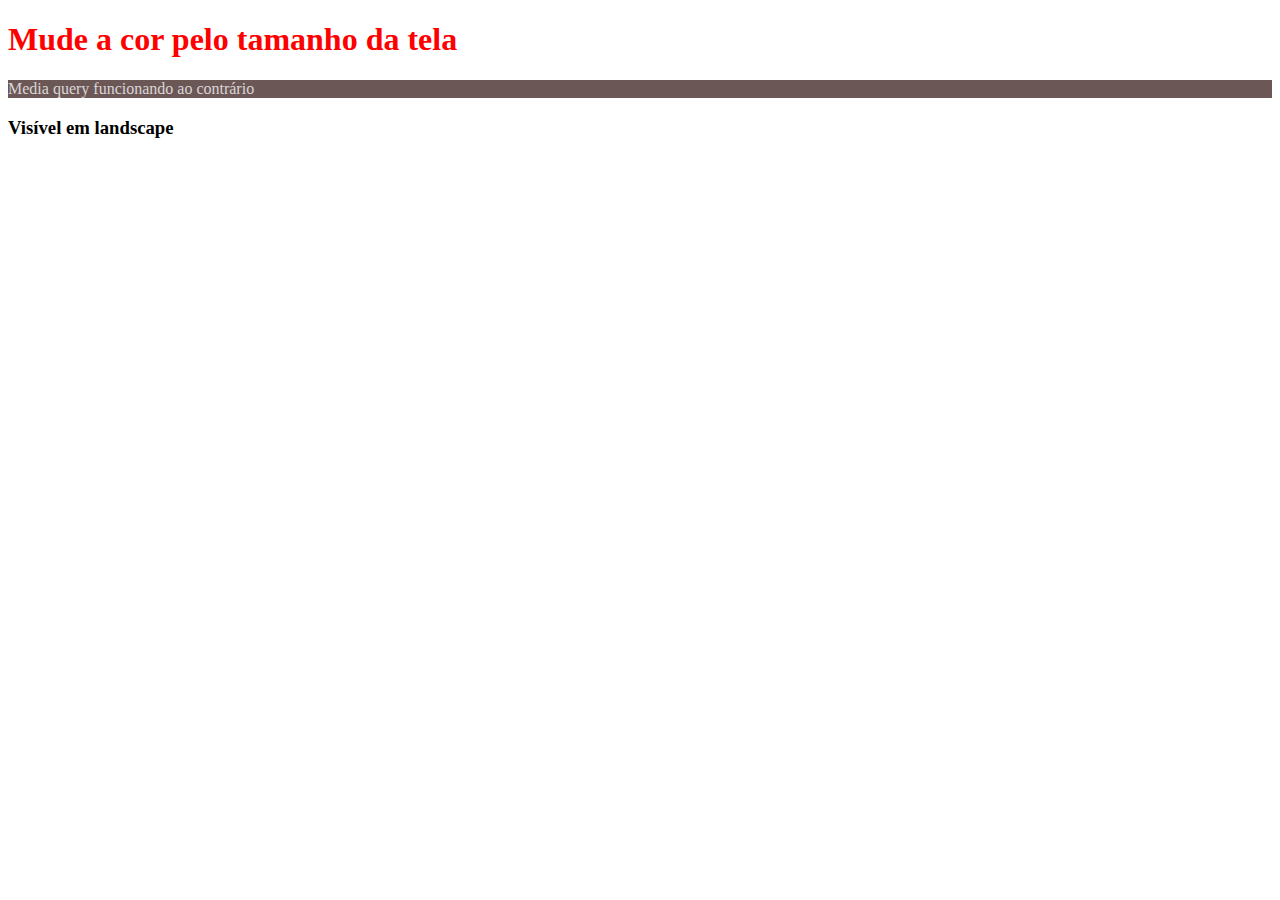
<file: 8 - Responsividade/index.html>
<!DOCTYPE html>
<html lang="pt-br">
<head>
    <meta charset="UTF-8">
    <meta name="viewport" content="width=device-width, initial-scale=1.0">
    <title>Responsividade</title>
    <link rel="stylesheet" href="style.css">
</head>
<body>
    <!-- Media Query -->
    <h1>Mude a cor pelo tamanho da tela</h1>

    <!-- 3 Min width-->
    <p>Media query funcionando ao contrário</p>

    <!--  breakpoints utilizados
    600px e abaixo: celular;
    468px até 600px: tablets
    992px até 768px: mini laptops
    992px e acima: laptops e desktop

    landscape quando o celular vira de lado 
    -->

    <!-- 4 landscap -->
    <h3>Visível em landscape</h3>
</body>
</html>
</file>
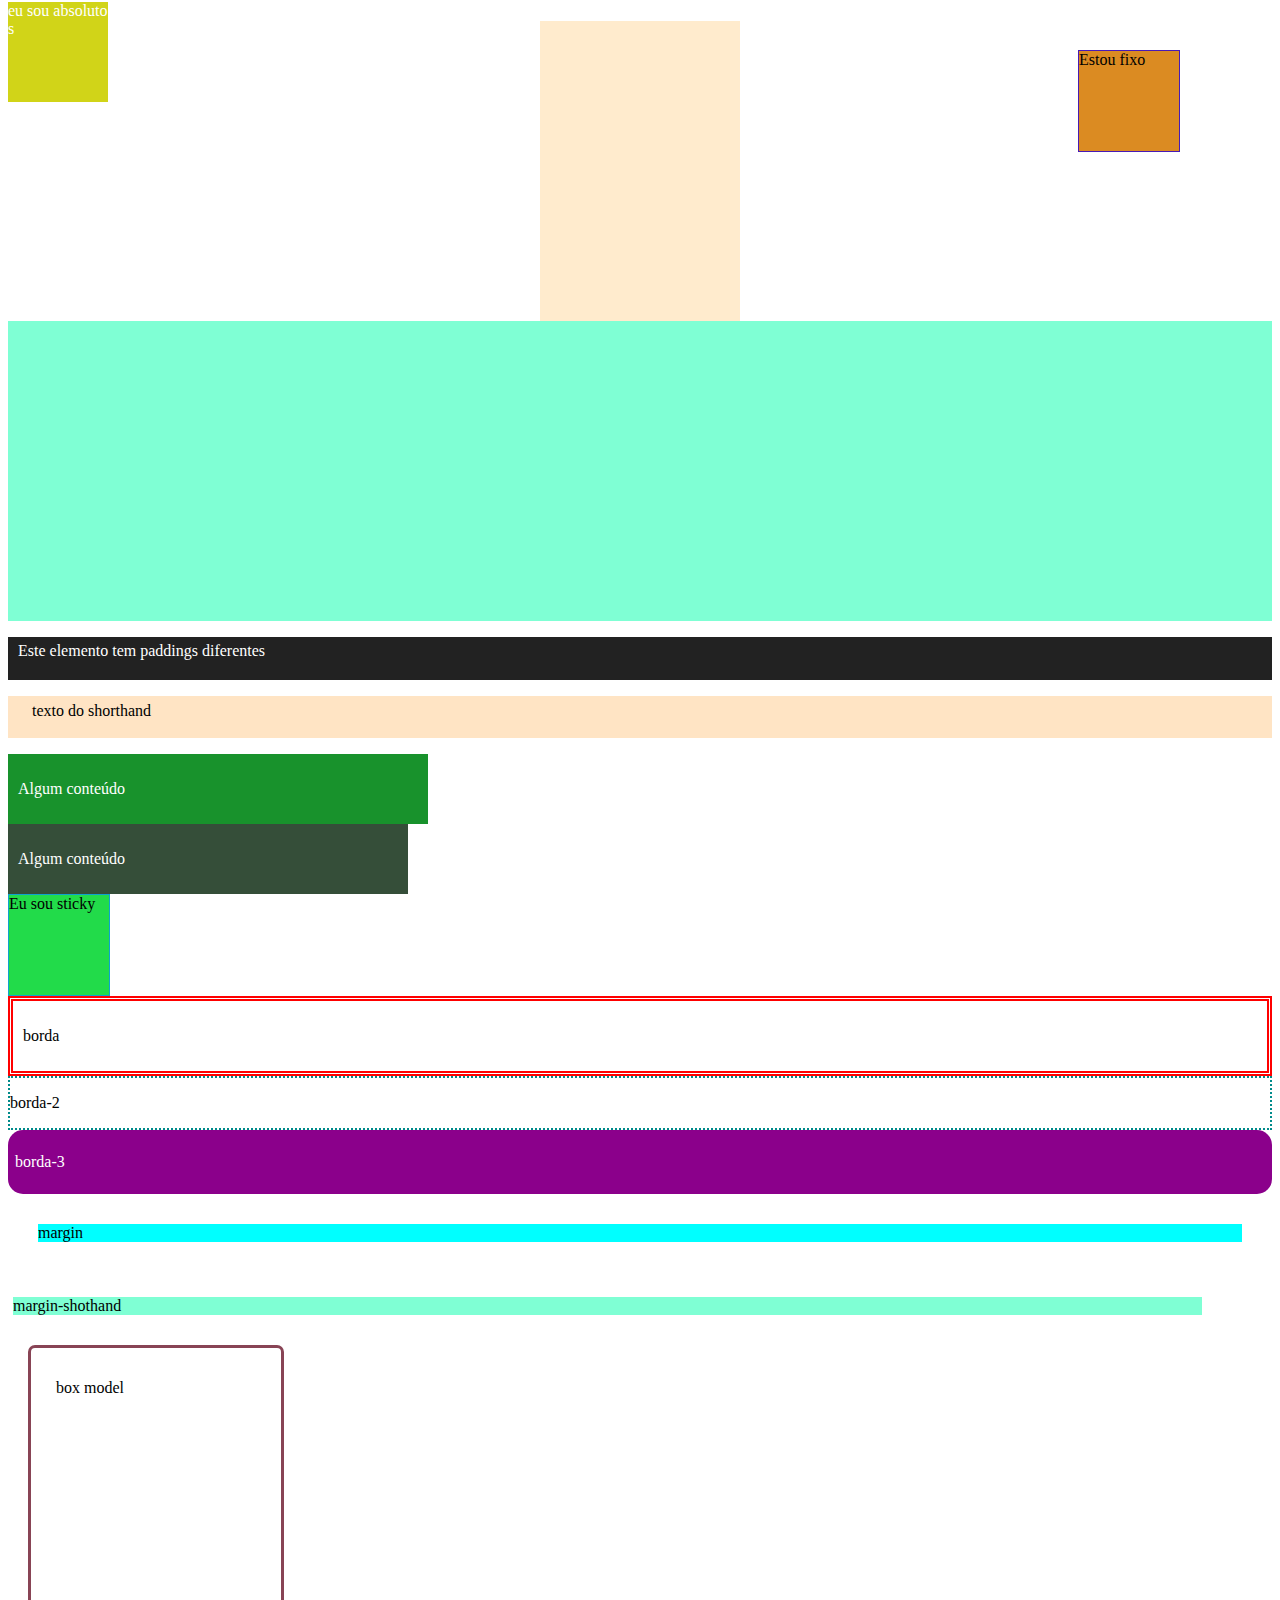
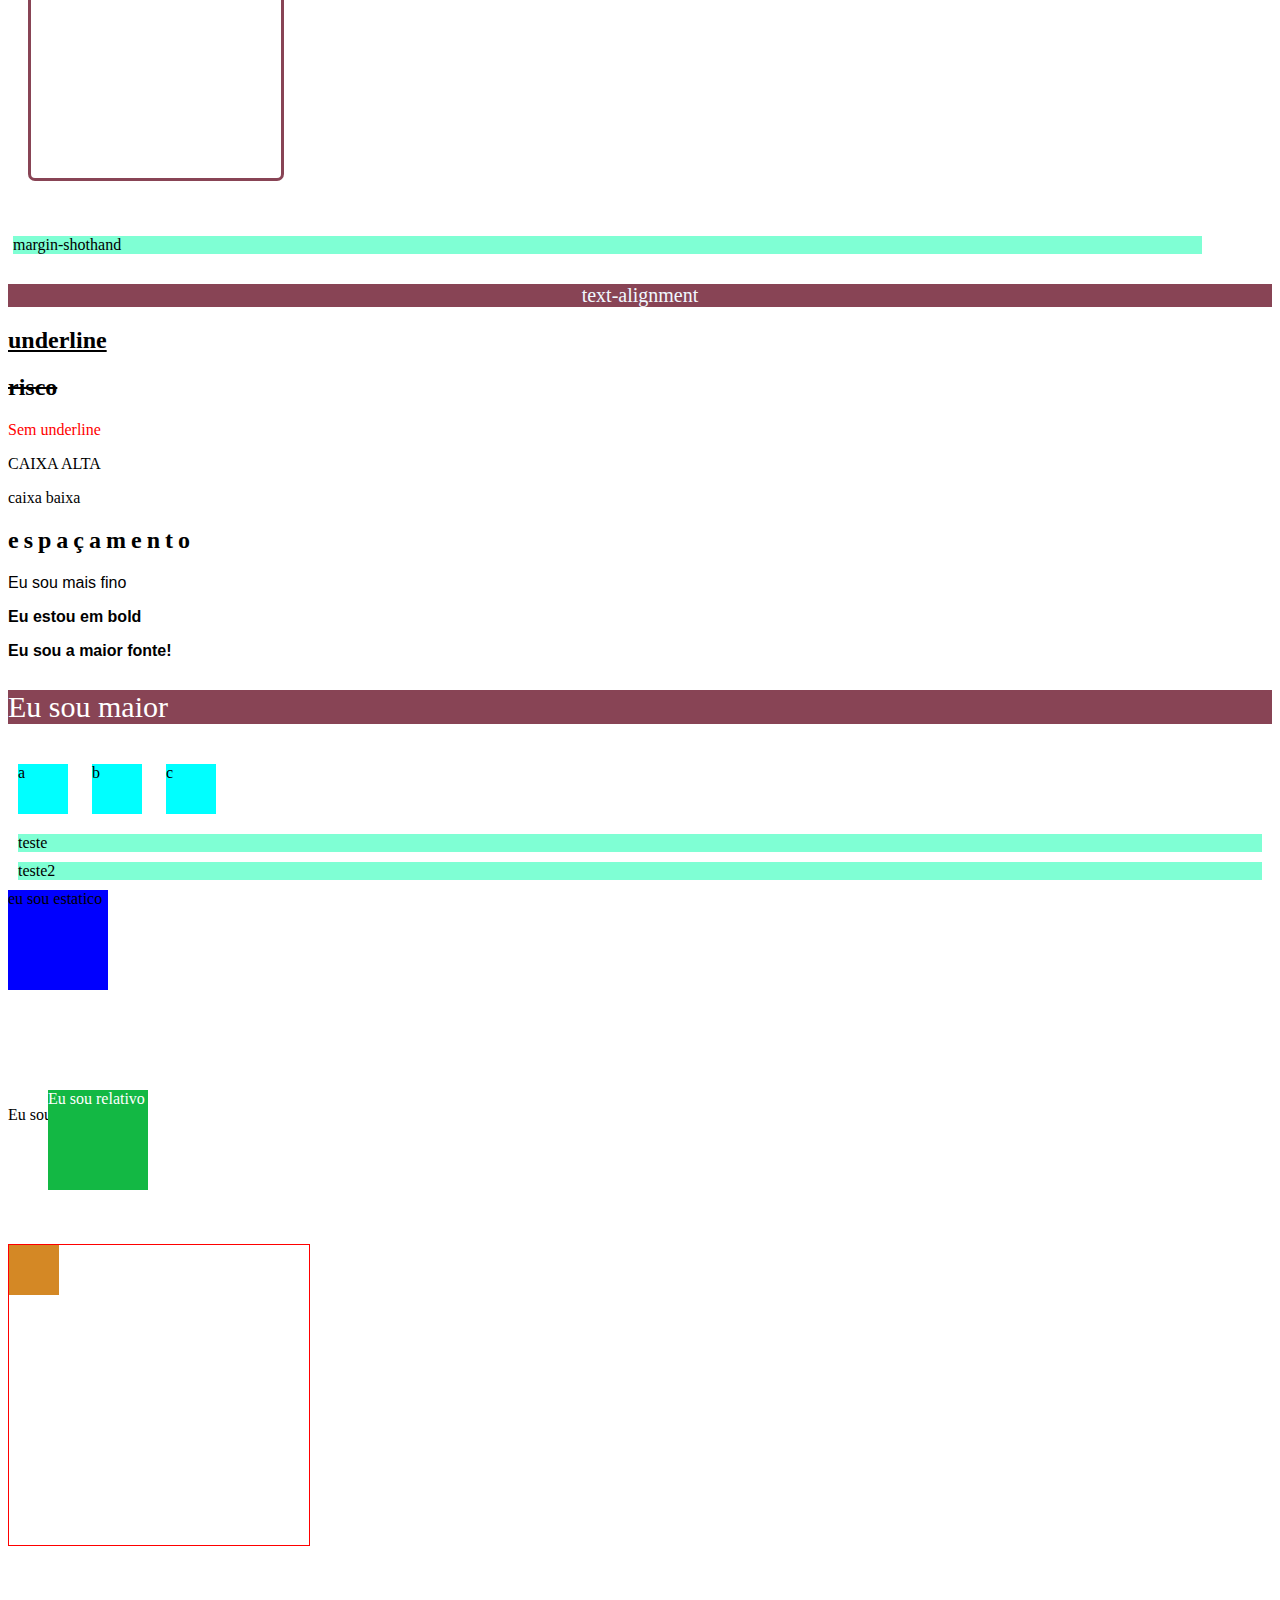
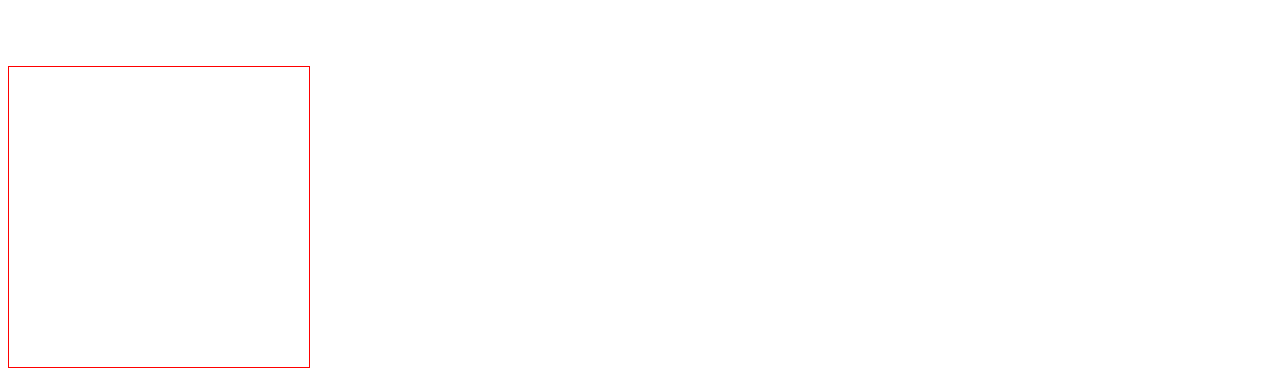
<file: CSS/index.html>
<!DOCTYPE html>
<html lang="en">
<head>
    <meta charset="UTF-8">
    <meta name="viewport" content="width=device-width, initial-scale=1.0">
    <title>Document</title>
    <link rel="stylesheet" href="style.css">
</head>
<body>
    <header>

    </header>
    <main>
        <h1></h1>
    </main>
    <div class="height-width"></div>
    <div class="height-width-2"></div>

    <!-- 24 - paddinh individual-->
    <p class="padding-individual">Este elemento tem paddings diferentes</p>

    <!-- 25 - shorthand-->
    <p class="shorthand">texto do shorthand</p>

    <!-- 26 - padding com width-->
    <div class="without-border-box">
        <p>Algum conteúdo</p>
    </div>
    <div class="border-box">
        <p>Algum conteúdo</p>
    </div>

    <!-- 48 - sticky -->
    <div class="sticky">
        <span>Eu sou sticky</span>
    </div>

     <!-- 26 - padding com width-->
    <div class="border">
        <p>borda</p>
    </div>
    <div class="border-2">
        <p>borda-2</p>
    </div>
    <div class="border-radius">
        <p>borda-3</p>
    </div>

     <!-- 30 - margin e margin-shorthand-->
    <div class="margin">
        <p>margin</p>
    </div>
    <div class="margin-shorthand">
        <p>margin-shothand</p>
    </div>

<!-- 31 - margin e margin-shorthand-->
    <div class="box-model">
        <p>box model</p>
    </div>
    <div class="margin-shorthand">
        <p>margin-shothand</p>
    </div>

    <!-- 31 - text alignment -->
    <div class="text-alignment">
        <p>text-alignment</p>
    </div>

    <!-- 32 text decoration -->
    <div class="underline">
        <h2>underline</h2>
    </div>
    <div class="line-trough">
        <h2>risco</h2>
    </div>
    <a href="#" class="remove-underline">Sem underline</a>

    <!--Texxt transform-->
    <p class="upper">caixa alta</p>
    <p class="lower">caixa baixa</p>

    <!--36 letter spacing-->
    <h2 class="spacing">espaçamento</h2>

    <!--39 font weight-->
    <p class="thin">Eu sou mais fino</p>
    <p class="bold">Eu estou em bold</p>
    <p class="bolder">Eu sou a maior fonte!</p>

    <!--Font Size-->
    <p class="tamanho-fonte">Eu sou maior</p>

    <!-- 41 display -->
    <div class="inline-box">a</div>
    <div class="inline-box">b</div>
    <div class="inline-box">c</div>
    <span class="block">teste</span>
    <span class="block">teste2</span>

    <!-- 42 display-none escondendo elemento-->
    <p class="invisible">Me encontre</p>

    <!-- 43 Position static -->
    <div class="static">
        <span>eu sou estatico</span>
    </div>

    <!-- 44 Position relative -->
    <div class="relative">
        <span>
            Eu sou relativo
        </span>
    </div>

     <!-- 45 Position absolute -->
     <div class="absolute">
        <span>
            eu sou absoluto
        </span>s
     </div>
     <p>Eu sou um paragrafo</p>

     <!-- 46 Relative com absolute -->
     <div class="relative-container">
        <div class="absolute1"></div>
        <div class="absolute2"></div>
     </div>

     <!-- 47  position fixed  barra navegação fixa -->

     <div class="fixed">
        <span>Estou fixo</span>
     </div>

     <!-- 48 z-index -->

     <div class="relative-container">
        <div class="absolute-3"></div>
        <div class="absolute-4"></div>
        <div class="absolute-5"></div>
     </div>
     

</body>
</html>
</file>
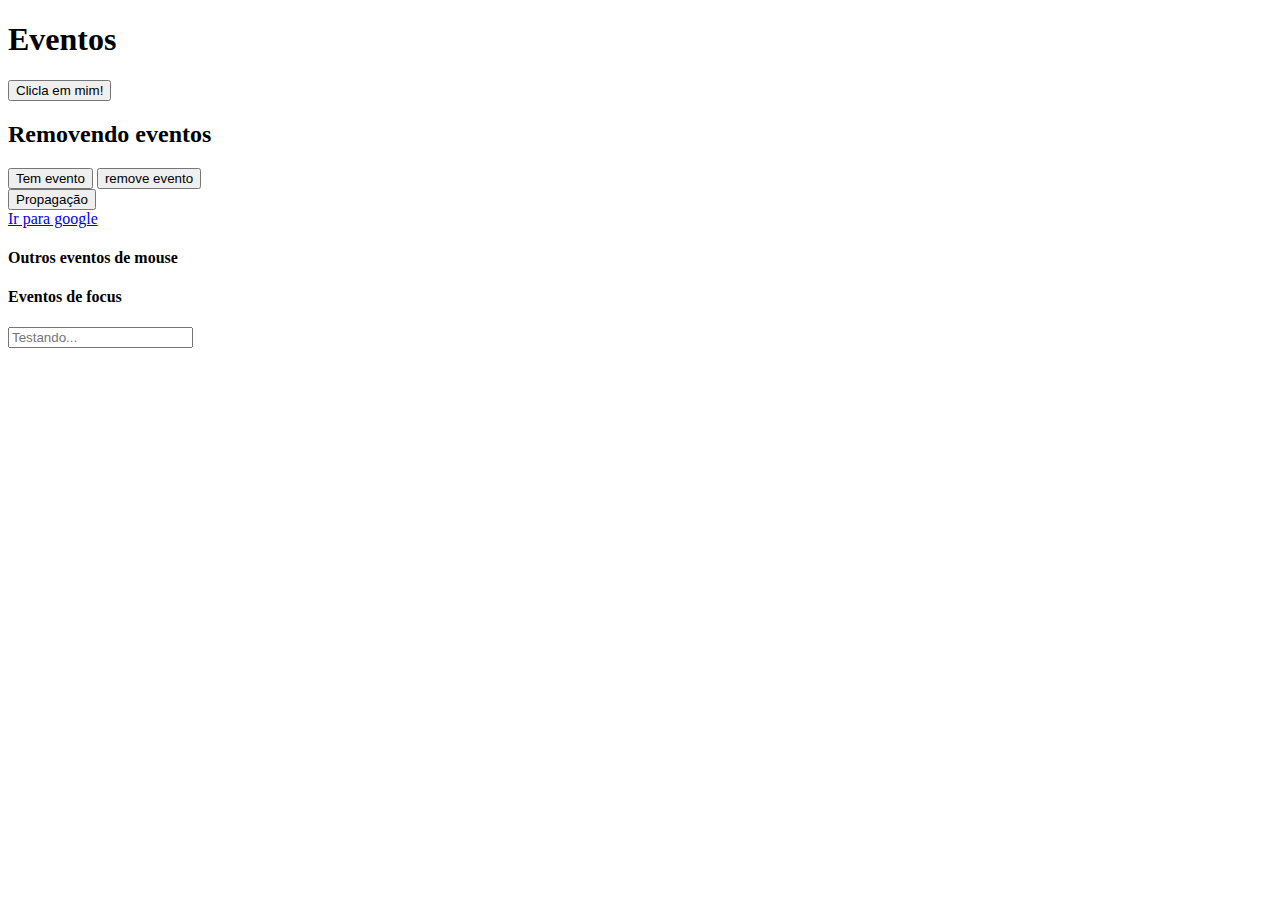
<file: 14 - JavaScript/10_Eventos/index.html>
<!DOCTYPE html>
<html lang="en">
<head>
    <meta charset="UTF-8">
    <meta name="viewport" content="width=device-width, initial-scale=1.0">
    <title>Eventos</title>
    <link rel="stylesheet" href="style.css">
    <script src="js.js" defer></script>
</head>
<body>
    <h1 id="myTitle">Eventos</h1>
    <button id="my-button">Clicla em mim!</button>
    <!-- 2 removendo eventos -->
    <h2>Removendo eventos</h2>
    <button id="btn">Tem evento</button>
    <button id="other-btn">remove evento</button>

    <div id="btn-container">
        <button id="div-btn">Propagação</button>
    </div>

    <a href="https://www.google.com">Ir para google</a>

    <h4 id="mouse">Outros eventos de mouse</h4>

    <h4>Eventos de focus</h4>
    <input type="text" id="my-input" placeholder="Testando...">
</body>
</html>
</file>
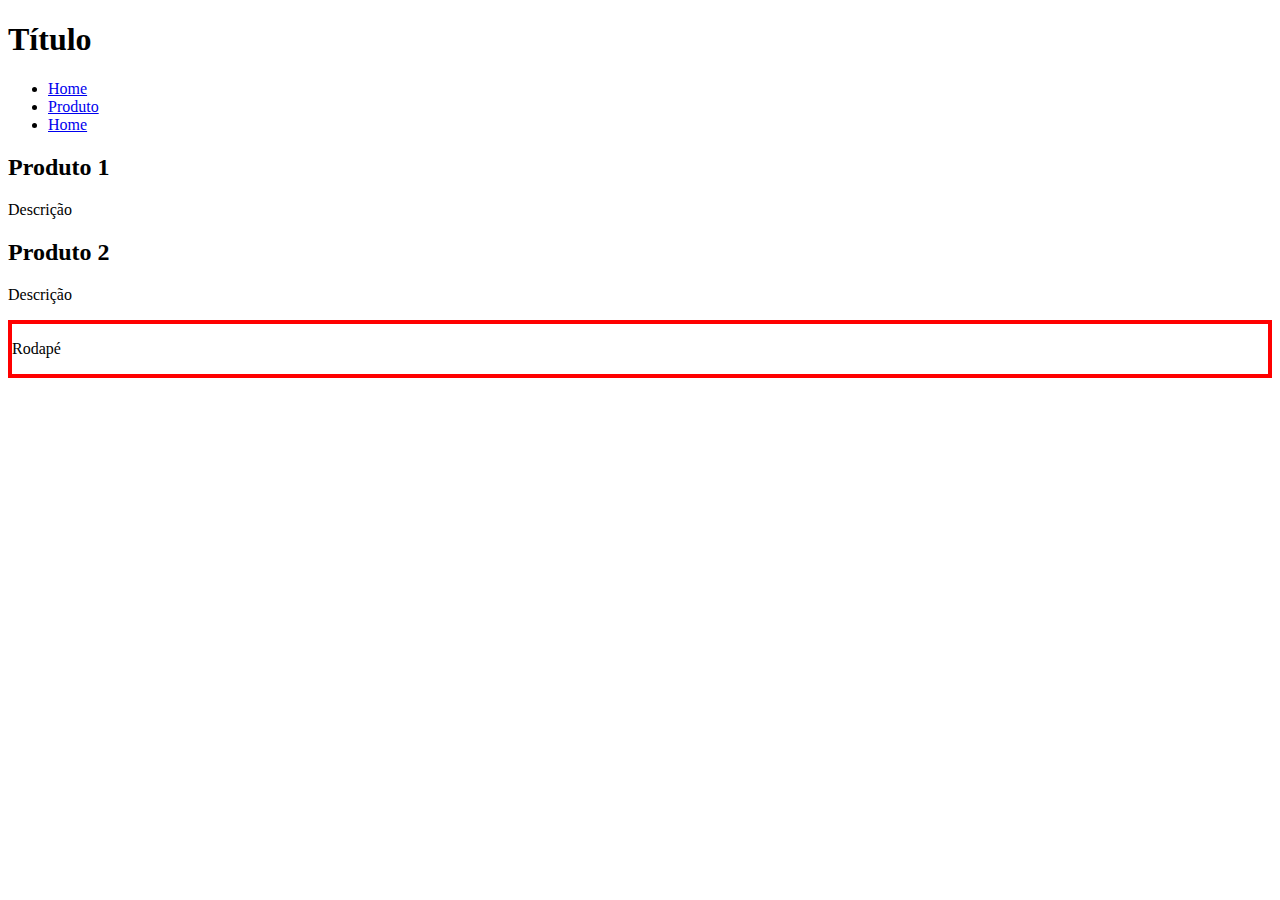
<file: 14 - JavaScript/9_DOM/index.html>
<!DOCTYPE html>
<html lang="en">
<head>
    <meta charset="UTF-8">
    <meta name="viewport" content="width=device-width, initial-scale=1.0">
    <title>DOM</title>
    <link rel="stylesheet" href="style.css">
    <script src="js.js" defer></script>
</head>
<body>
    <header>
        <h1 id="title">Título</h1>
        <nav>
            <ul>
                <li><a href="#">Home</a></li>
                <li><a href="#">Produto</a></li>
                <li><a href="#">Home</a></li>
            </ul>
        </nav>
    </header>
    <main id="main-container">
        <div class="product">
            <h2>Produto 1</h2>
            <p>Descrição</p>
        </div>
        <div class="product">
            <h2>Produto 2</h2>
            <p>Descrição</p>
        </div>
    </main>
    <footer>
        <p>Rodapé</p>
    </footer>
</body>
</html>
</file>
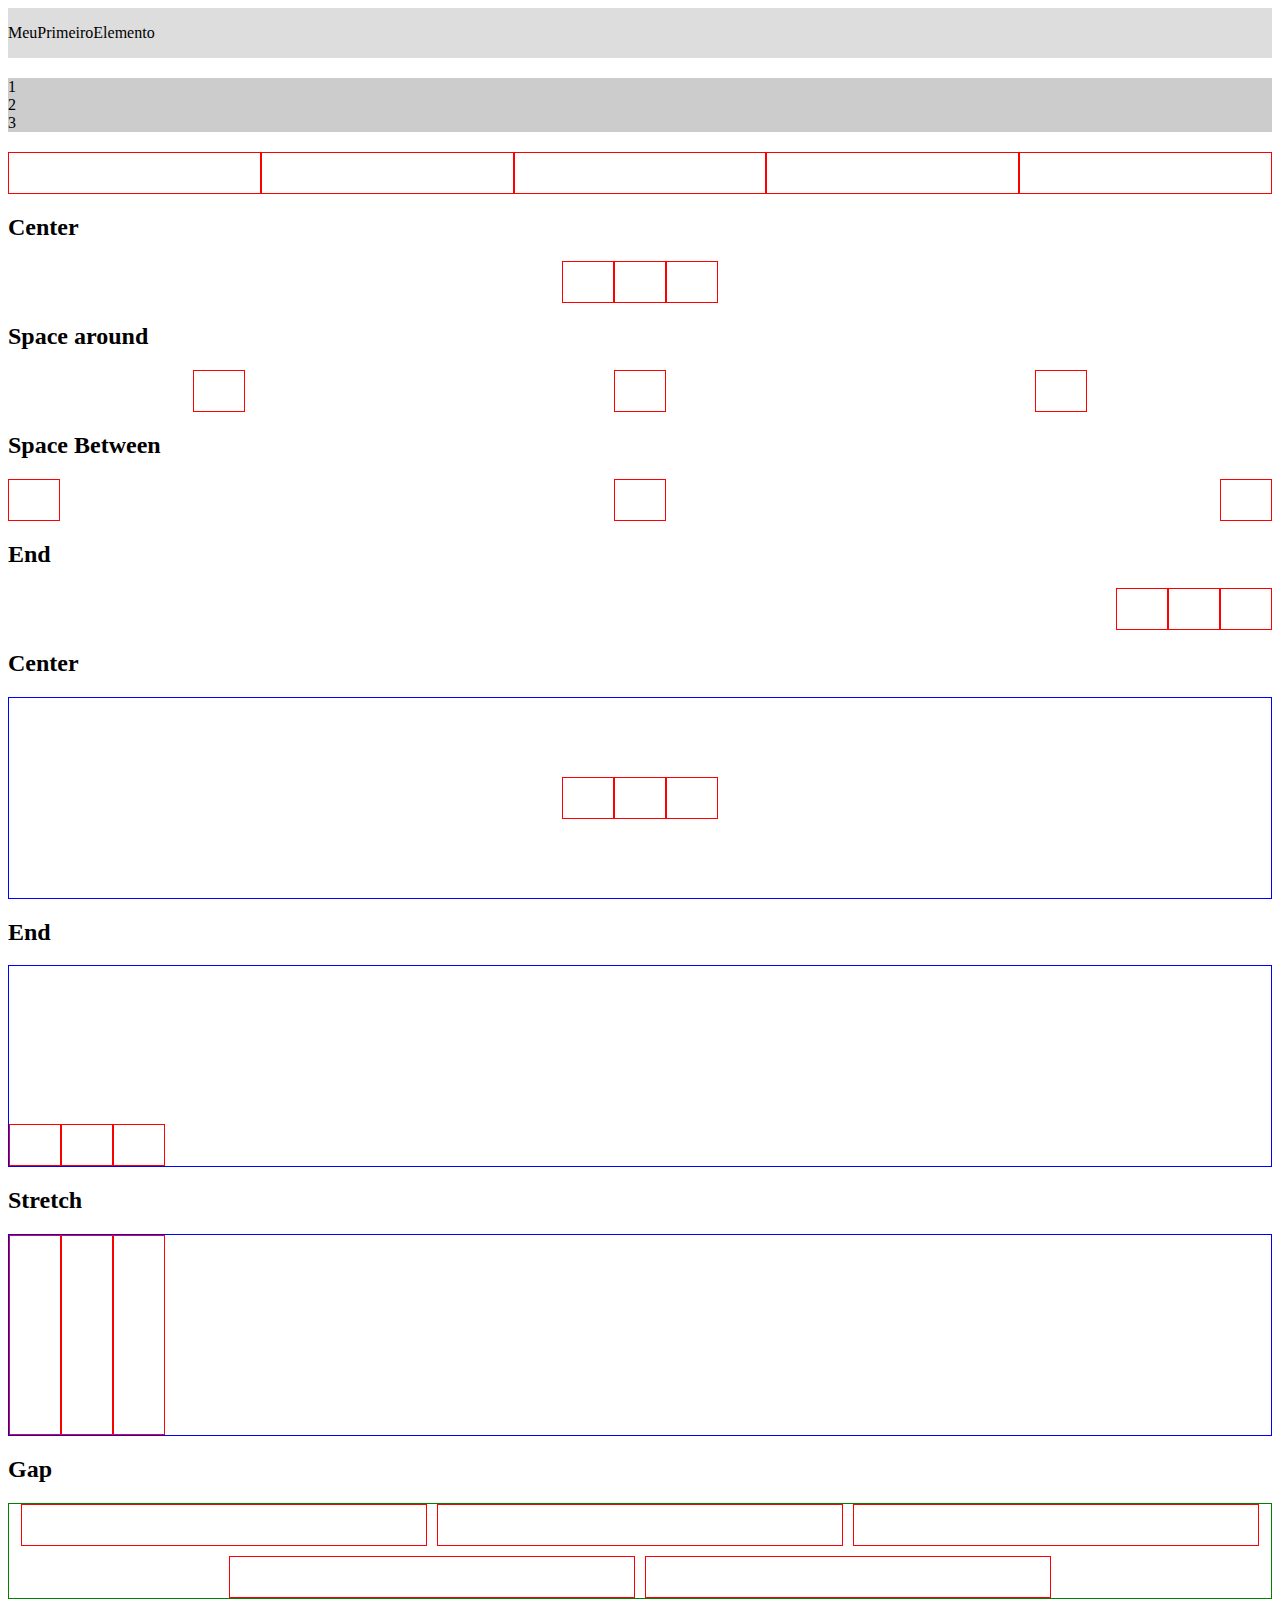
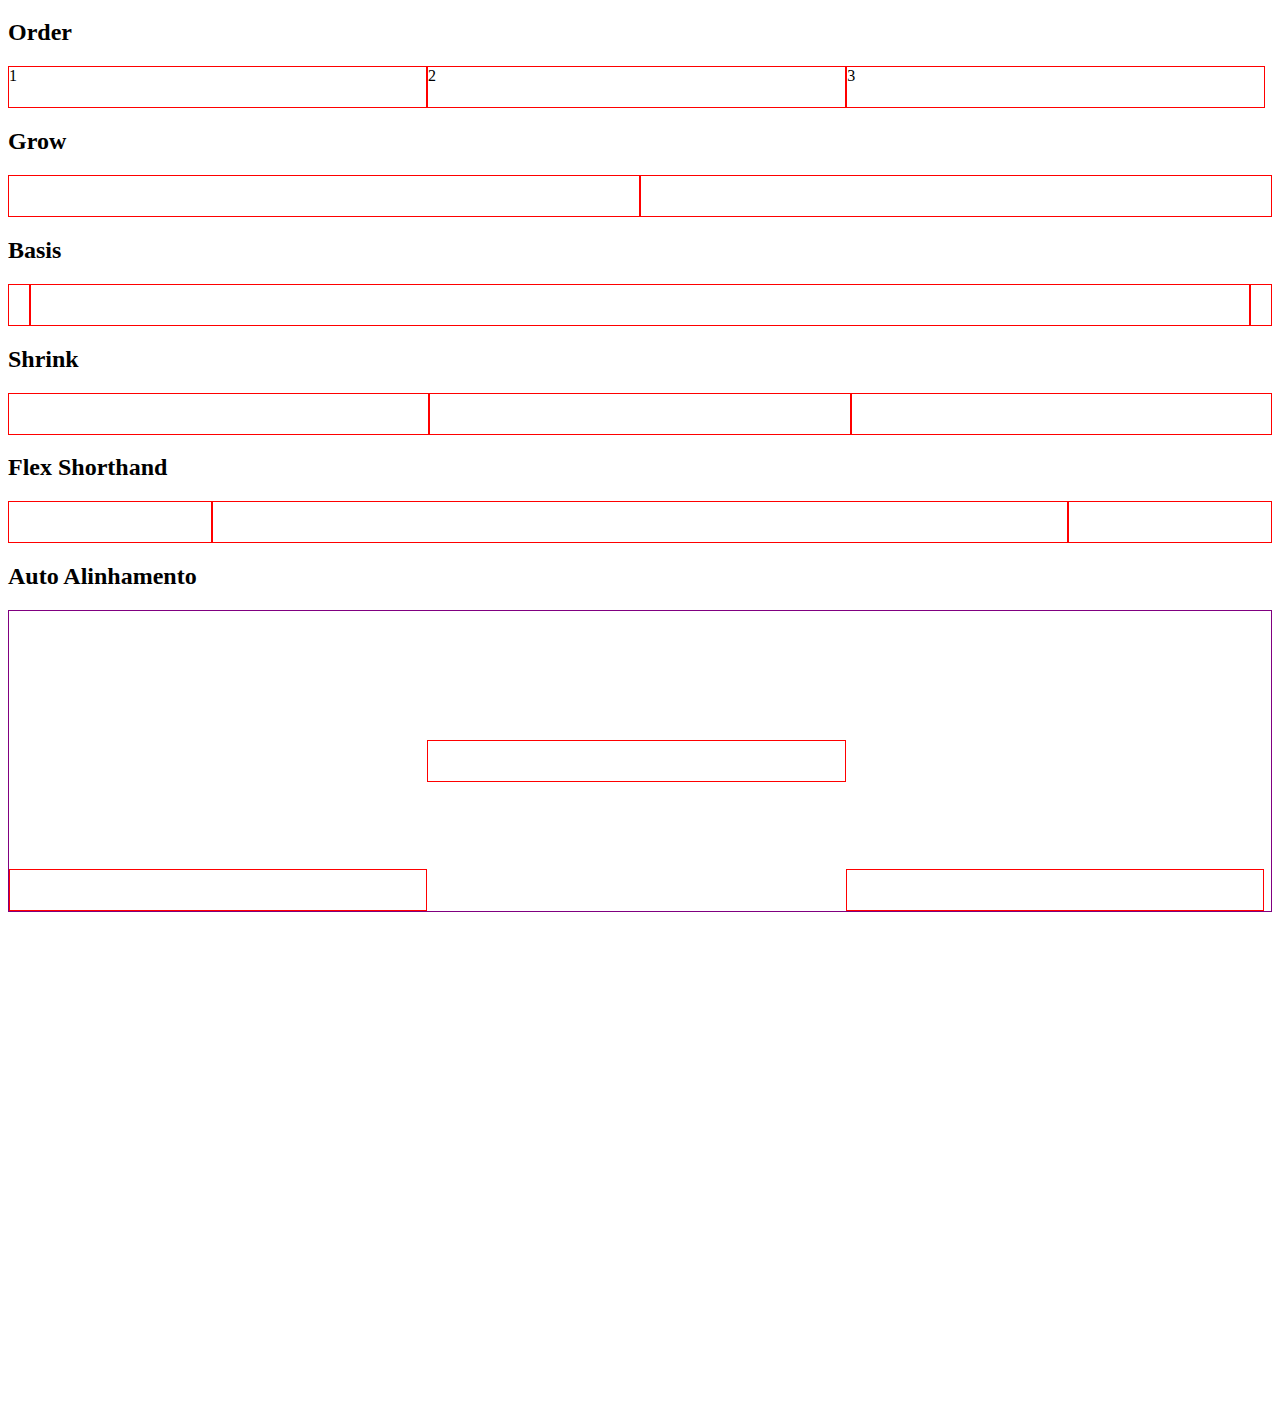
<file: 10 - Flexbox/inde.html>
<!DOCTYPE html>
<html lang="en">
<head>
    <meta charset="UTF-8">
    <meta name="viewport" content="width=device-width, initial-scale=1.0">
    <title>Flexbox</title>
    <link rel="stylesheet" href="style.css">
</head>
<body>
    <!-- flex-->
    <div class="flex">
        <p>Meu</p>
        <p>Primeiro</p>
        <p>Elemento</p>
    </div>
    <!-- Flex direction / column-->
    <div class="flex-column">
        <span>1</span>
        <span>2</span>
        <span>3</span>
    </div>
    <!--3 Wrap -->
    <div class="wrap">
        <div class="box"></div>
        <div class="box"></div>
        <div class="box"></div>
        <div class="box"></div>
        <div class="box"></div>
    </div>
    <!--4 justify content-->
    <h2>Center</h2>
    <div class="center">
        <div class="box"></div>
        <div class="box"></div>
        <div class="box"></div>
    </div>
    <h2>Space around</h2>
    <div class="space-around">
        <div class="box"></div>
        <div class="box"></div>
        <div class="box"></div>
    </div>
    <h2>Space Between</h2>
    <div class="space-between">
        <div class="box"></div>
        <div class="box"></div>
        <div class="box"></div>
    </div>
    <h2>End</h2>
    <div class="end">
        <div class="box"></div>
        <div class="box"></div>
        <div class="box"></div>
    </div>
    <!-- 5 align items -->
    <h2>Center</h2>
    <div class="align-center">
        <div class="box"></div>
        <div class="box"></div>
        <div class="box"></div>
    </div>
    <h2>End</h2>
    <div class="flex-end">
        <div class="box"></div>
        <div class="box"></div>
        <div class="box"></div>
    </div>
    <h2>Stretch</h2>
    <div class="stretch">
        <div class="box"></div>
        <div class="box"></div>
        <div class="box"></div>
    </div>
    <!--6 - Gap regra que serve para colocar espaço entre os elementos -->
    <h2>Gap</h2>
    <div class="gap">
        <div class="box"></div>
        <div class="box"></div>
        <div class="box"></div>
        <div class="box"></div>
        <div class="box"></div>
    </div>
    <!-- 7 Order -->
    <h2>Order</h2>
    <div class="order">
        <div class="box" id="three">3</div>
        <div class="box" id="one">1</div>
        <div class="box" id="two">2</div>
    </div>
    <!-- 8 Grow preenche toda largura-->
    <h2>Grow</h2>
    <div class="grow">
        <div class="box"></div>
        <div class="box-big"></div>
        <div class="box"></div>
    </div>
    <!-- 9 - Basis-->
    <h2>Basis</h2>
    <div class="basis">
        <div class="box"></div>
        <div class="box big"></div>
        <div class="box"></div>
    </div>
    <!-- 10 Shrink -->
    <h2>Shrink</h2>
    <div class="shrink">
        <div class="box"></div>
        <div class="box small"></div>
        <div class="box"></div>
    </div>
    <!-- 11 flex shorthand -->
    <h2>Flex Shorthand</h2>
    <div class="shorthand">
        <div class="box"></div>
        <div class="box different"></div>
        <div class="box"></div>
    </div>
    <!-- Auto Alinhamento - align-self  alinha um elemento diferente dos demais-->
    <h2>Auto Alinhamento</h2>
    <div class="auto-alignment">
        <div class="box"></div>
        <div class="box different"></div>
        <div class="box"></div>
    </div>

</body>
</html>
</file>
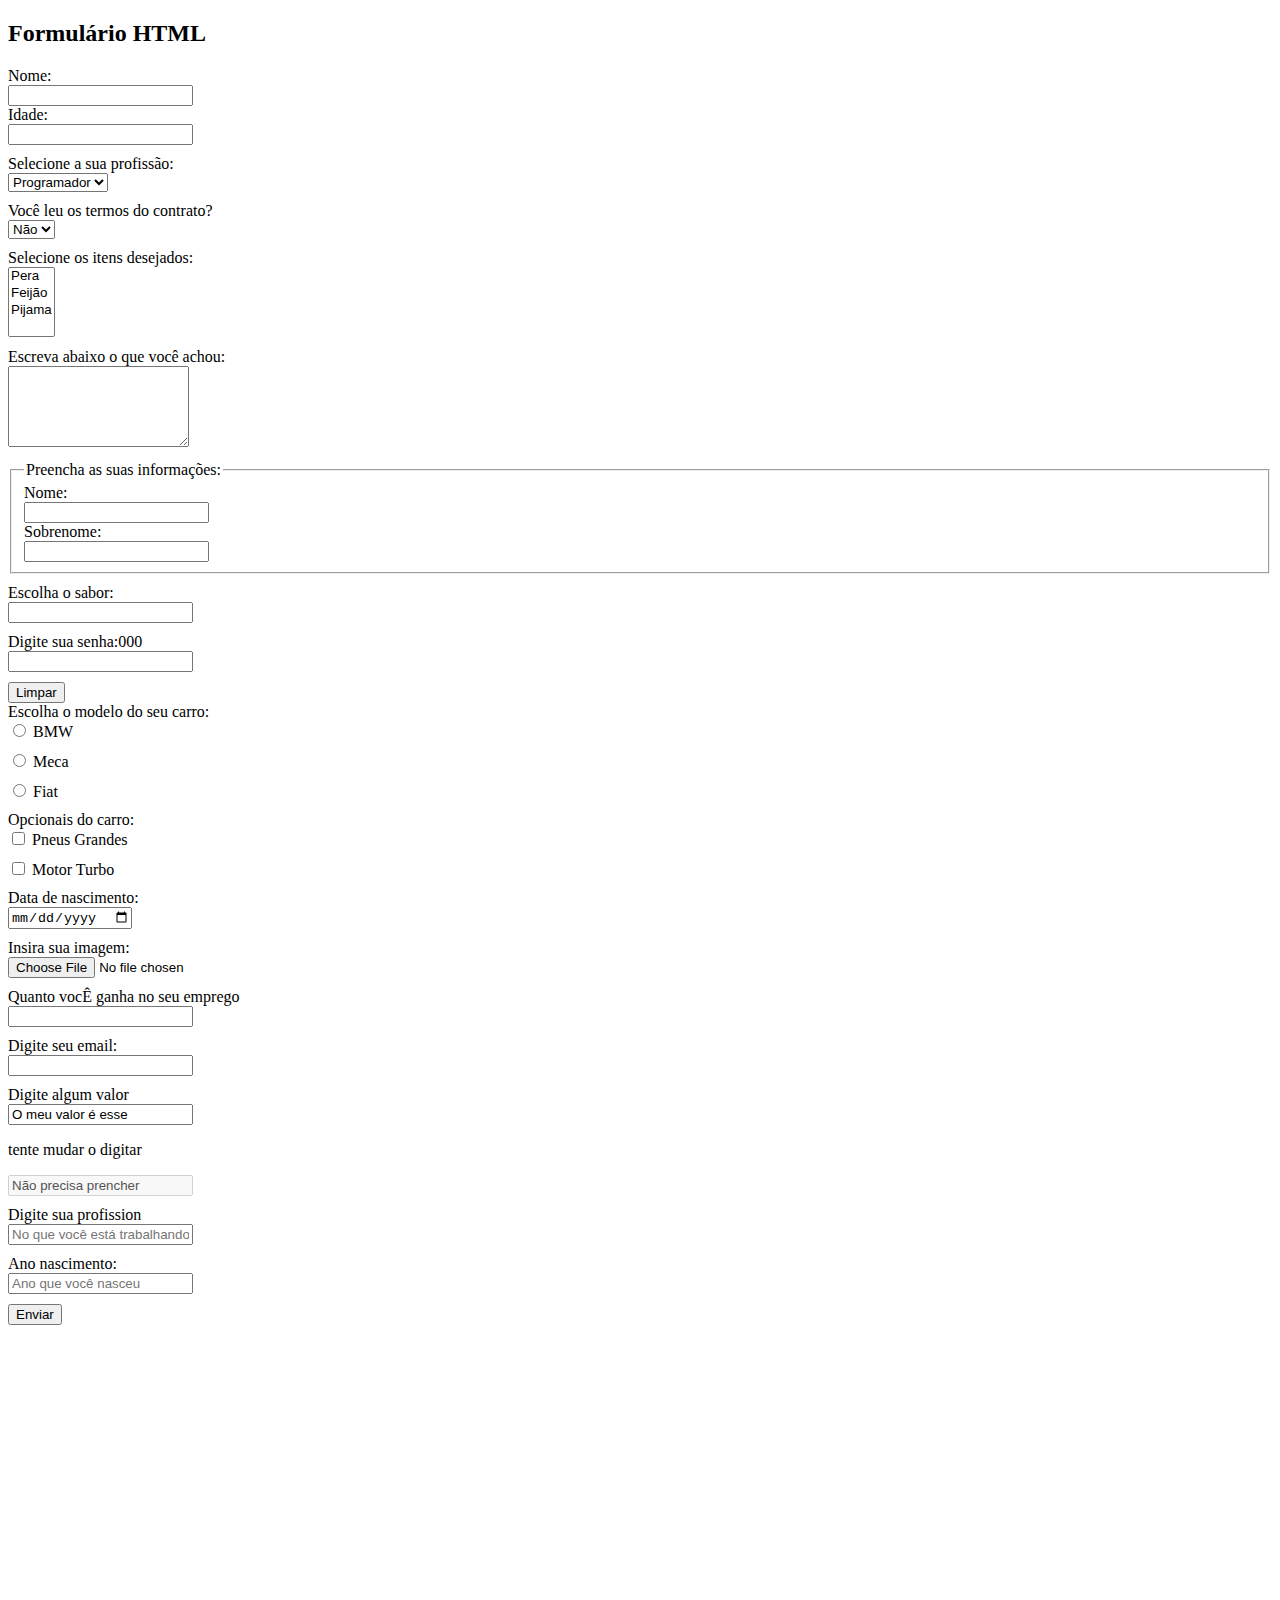
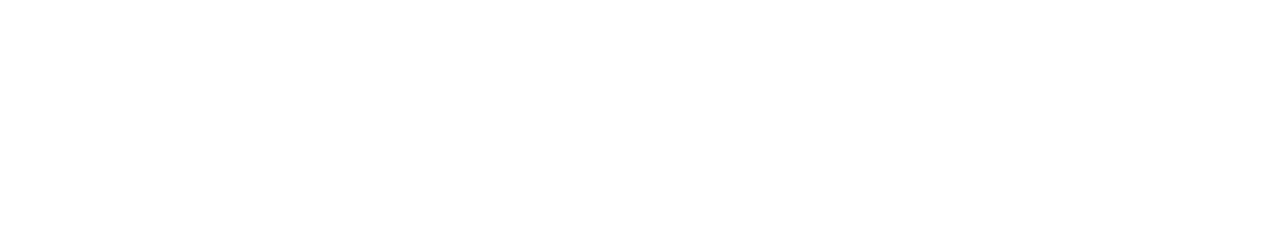
<file: HTML/Form.html>
<!DOCTYPE html>
<html lang="pt-br">
<head>
    <meta charset="UTF-8">
    <meta name="viewport" content="width=device-width, initial-scale=1.0">
    <title>Formulário</title>
    <link rel="stylesheet" href="style.css">
</head>
<body>
    <h2>Formulário HTML</h2>
    <!--Primeiro formulário-->
    <!--Atributos de formulário-->
    <form action="register.php" method="GET">
        <label>Nome:</label>
        <input type="text" />
        <!--Atributo name e FOR-->
        <div>
            <label for="">Idade:</label>
            <input type="text" name="age">
        </div>
        <!--Select-->
        <div>
            <label for="job">Selecione a sua profissão:</label>
            <select name="job">
                <option value="programador">
                    Programador
                </option>
                <option value="tester">
                    Teste/QA
                </option>
            </select>
        </div>
        <!--Selected deixar selecionado-->
        <div>
            <label for="contract">Você leu os termos do contrato?</label>
            <select name="contract">
                <option value="sim">Sim</option>
                <option value="nao" selected>Não</option>
            </select>
        </div>
        <!--Multiplas opções-->
        <div>
            <label for="items">Selecione os itens desejados:</label>
            <select name="items"  multiple>
                <option value="pera">Pera</option>
                <option value="feijao">Feijão</option>
                <option value="Pijama">Pijama</option>
            </select>
        </div>
        <!--textarea-->
        <div>
            <label for="comment">Escreva abaixo o que você achou:</label>
            <textarea name="comment" id="" cols="20" rows="5"></textarea>
        </div>

        <!-- 10 fieldset e legend (pai das labels)-->
        <div>
            <fieldset>
                <legend>Preencha as suas informações:</legend>
                <label for="firstname">Nome:</label>
                <input type="text" name="firstname">
                <label for="lastname">Sobrenome:</label>
                <input type="text" name="lastname">
            </fieldset>
        </div>
        <!-- 11 datalist-->
        <div>
            <label for="flavor">Escolha o sabor:</label>
            <input type="text" list="flavors" name="flavor">

            <datalist id="flavors">
                <option value="Cereja"></option>
                <option value="Morango"></option>
                <option value="Cereja"></option>
                <option value="Chocolate"></option>
            </datalist>
        </div>

        <!--  12 senha  -->
        <div>
            <label for="password">Digite sua senha:000</label>
            <input type="password" name="password">
        </div>

        <!--  13 resetar for  (limpa) -->
        <input type="reset" value="Limpar">

        <!-- 14 Radio button -->
        <div>
            <label for="car_model">Escolha o modelo do seu carro:</label>
            <div class="radio">
                <input type="radio" value="bmw" name="car_model">
                <label for="bmw">BMW</label>
            </div>
            <div class="radio">
                <input type="radio" value="meca" name="car_model">
                <label for="meca">Meca</label>
            </div>
            <div class="radio">
                <input type="radio" value="Fiat" name="car_model">
                <label for="Fiat">Fiat</label>
            </div>
        </div>

        <!--  15 checkbox seleciona mais de um ou desmarcar -->
        <div>
            <label for="optionals">Opcionais do carro:</label>
            <div class="radio">
                <input type="checkbox" name="optionals[]" value="big_tires">
                <label for="big_tires">Pneus Grandes</label>
            </div>
            <div class="radio">
                <input type="checkbox" name="optionals[]" value="turbo_engine">
                <label for="turbo_engine">Motor Turbo</label>
            </div>
        </div>

        <!-- 16 datas -->
        <div>
            <label for="birthday">Data de nascimento:</label>
            <input type="date" name="birthday">
        </div>


        <!-- 17 arquivos -->
        <div>
            <label for="image">Insira sua imagem:</label>
            <input type="file" name="image">
        </div>

        <!-- 18 numeros -->
        <div>
            <label for="salary">Quanto vocÊ ganha no seu emprego</label>
            <input type="number" name="salary">
        </div>

        <!-- 19 e-mail -->
        <div>
            <label for="e-mail">Digite seu email:</label>
            <input type="email" name="email">
        </div>

        <!-- 20 Value -->
        <div>
            <label for="value">Digite algum valor</label>
            <input type="text" value="O meu valor é esse">
        </div>

        <!-- 21  Disable-->
        <div>
            <p>tente mudar o digitar</p>
            <input type="text" value="Não precisa prencher" disabled>
        </div>

        <!-- 22 Placeholder fica apagado mas da a direção do que escrever-->

        <div>
            <label for="cuerrentjob">Digite sua profission</label>
            <input type="text" name="cuerrentjob" placeholder="No que você está trabalhando agora?">
        </div>

        <!-- 23 required -->
        <div>
            <label for="birthyer">Ano nascimento:</label>
            <input type="text" placeholder="Ano que você nasceu">
        </div>

        <!-- Envio de form --->
        <input type="submit" value="Enviar">
    </form>
</body>
</html>
</file>
<file: 8 - Responsividade/style.css>
/* 2 media query */

h1 {
    color: red;
}

@media screen and (max-width: 500px) {
    h1 {
        color: blue;
    }
}

/* 3 min-width */

p {
    background-color: red;
    color: rgb(0, 0, 0);
}

@media screen and (min-width: 800px) {
    p {
        background-color: rgba(104, 82, 82, 0.973);
        color: rgb(218, 214, 214);
    }
}

/* 4 landscape  */

h3 {
    display: none;
}

@media screen and (orientation: landscape) {
    h3 {
        display: block;
    }
}
</file>
<file: CSS/style.css>
/* padding individual */

.height-width {
    height: 200px;
    width: 100px;
    padding: 50px;
    margin: auto;
    background-color: blanchedalmond;
}

.height-width-2 {
    height: 300px;
    background-color: aquamarine;
}

/* Padding individual */

.padding-individual {
    background-color: #222;
    color: #fff;
    padding-top: 5px;
    padding-left: 10px;
    padding-bottom: 20px;
    padding-right: 30px;
}

/* Shorthand padding  */
.shorthand {
    background-color: bisque;
    padding: 6px 12px 18px 24px;
}

/* 26 - padding com width--> */
.without-border-box {
    background-color: rgb(24, 146, 44);
    color: rgb(255, 255, 255);
    width: 400px;
    padding: 10px;
    border-radius: 1px red;
}

.border-box {
    background-color: rgb(53, 78, 57);
    color: rgb(255, 255, 255);
    width: 400px;
    padding: 10px;
    box-sizing: border-box;
    box-shadow: 500px black;
}

/* 27 - border */
.border {
    border: 5px double red;
    padding: 10px;
}

.border-2 {
    border: 2px dotted darkcyan
}

.border-radius {
    background-color: darkmagenta;
    border:  3px blue;
    color: white;
    border-radius: 15px;
    padding: 7px;
}

.margin {
    background-color: aqua;
    margin: 30px;
}


.margin-shorthand {
    background-color: aquamarine;
    margin: 55px 70px 30px 5px;
}

/*  Box model */
.box-model {
    
    margin:  20px;
    padding: 15px 25px;
    border: 3px solid #845;
    border-radius: 7px;
    width: 200px;
    height: 400px;
}


/* text-alignment  */
.text-alignment {
    background-color: #845;
    text-align: center;
    color: aliceblue;
    font-size: 20px;
}

/* text-decoration */
.underline {
    text-decoration: underline;
}

.line-trough {
    text-decoration: line-through;
}

.remove-underline {
    text-decoration: none;
    color: red;
}

.upper {
    text-transform: uppercase;

}

.lower {
    text-transform: lowercase;

}

/*espaçamento*/

.spacing {
    letter-spacing: 5px;
}

/* font weight */

.thin, .bold, .bolder {
    font-family: Arial, Helvetica, sans-serif;
}

.thin {
    font-weight: 100;
}

.bold {
    font-weight: 600;
}

.bolder {
    font-weight: 900;
}

/* font size */

.tamanho-fonte {
    font-size: 30px;
    background-color: #845;
    color: white;
}

/*display - uma do lado da outra*/

.inline-box {
    width: 50px;
    height: 50px;
    background-color: aqua;
    margin: 10px;
    display: inline-block;
}

.block {
    background-color: aquamarine;
    display: block;
    margin: 10px;
}

.invisible {
    display: none;
}

/* static  */

.static {
    position: static;
    background-color: blue;
    width: 100px;
    height: 100px;
}

/*  Relative  */

.relative {
    position: relative;
    background-color: rgb(19, 184, 68);
    width: 100px;
    height: 100px;
    color: white;
    top: 100px;
    left: 40px;
}

/*  Absoulte  */

.absolute {
    position: absolute;
    background-color: rgb(209, 212, 24);
    width: 100px;
    height: 100px;
    color: white;
    top: 2px;
}

/* Relative com absolute */

.relative-container {
    width: 300px;
    height: 300px;
    border: 1px solid red;
    margin-top: 120px;
}


.absolute1, 
.absolute2 {
    width: 50px;
    height: 50px;
    background-color: rgb(212, 136, 37);
    position: absolute;
}

/* Fixo na tela */

.fixed {
    width: 100px;
    height: 100px;
    background-color: rgb(219, 139, 34);
    border: 1px solid rgb(72, 26, 182);
    position: fixed;
    top: 50px;
    right: 100px;
}

/*  fica fixo quando rola a tela
  */

.sticky {
    width: 100px;
    height: 100px;
    background-color: rgb(34, 219, 74);
    border: 1px solid rgb(15, 162, 207);
    position: sticky;
    top: 50px;
    right: 100px;
}

/* z index */

.absolute-3 {
    top: 0;
    left: 0;
    background-color: aqua;
    z-index: 3;
}

.absolute-4 {
    top: 10px;
    left: 10px;
    background-color: #222;
    z-index: 2;
}

.absolute-5 {
    top: 40px;
    left: 40px;
    background-color: antiquewhite;
    z-index: 1;
}
</file>
<file: 14 - JavaScript/10_Eventos/style.css>
body {
    margin-bottom: 2px;
}
</file>
<file: 14 - JavaScript/9_DOM/style.css>
footer {
    border: 4px solid red;
}
</file>
<file: 10 - Flexbox/style.css>
/* Flex */

body {
    padding-bottom: 500px;
}

.flex {
    display: flex;
    background-color: #ddd;
    margin-bottom: 20px;
}

/* 2 flex column */
.flex-column {
    display: flex;
    flex-direction: column;
    background-color: #ccc;
    margin-bottom: 20px;
}

/* 3 wrap */

.wrap {
    display: flex;
    margin-bottom: 20px;
}

.box {
    height: 40px;
    width: 33%;
    border: 1px solid red;
}

/* 4 justify content */

.center,
.space-around,
.space-between,
.end {
    display: flex;
    margin-bottom: 20px;
}

.center .box,
.space-around .box,
.space-between .box,
.end .box {
    width: 50px;
}

.center {
    justify-content: center;
}

.space-around {
    justify-content: space-around;
}

.space-between {
    justify-content: space-between;
}

.end {
    justify-content: end;
}

/* 5 - align items */

.align-center,
.flex-end,
.stretch   {
    display: flex;
    margin-bottom: 20px;
    height: 200px;
    border: 1px solid blue;
}

.align-center .box,
.flex-end .box,
.stretch .box {
    width: 50px;
}

.align-center {
    align-items: center;
    justify-content: center;
}

.flex-end {
    align-items: flex-end;
}

.stretch {
    align-items: stretch;
}

.stretch .box {
    height: auto;
}

/* Gap */

.gap {
    display: flex;
    flex-wrap: wrap;
    justify-content: center;
    border: 1px solid green;
    gap: 10px;
}

.gap .box {
    width: 32%;
}

/* 7 Order */

.order {
    display: flex;
}

#one {
    order: 1;
}

#two {
    order: 2;
}

#three {
    order: 3;
}

/* 8 Grow */

.grow {
    display: flex;
}

.grow .box {
    flex: 1;
}

.grow .big {
    flex: 2;
}

/* 9 Basis */
.basis {
    display: flex;
}

.basis .box {
    flex-basis: 20px;
}

.basis .big {
    flex-grow: 1;
}

/* Shrink */

.shrink {
    display: flex;
}

.shrink .box {
    flex-grow: 1;
    flex-shrink: 1;
    flex-basis: 250px;
    width: auto;
}

.shrink .small {
    flex-shrink: 2;    
}

/* Flex shorthand */

.shorthand {
    display: flex;
}

.shorthand .box {
    width: auto;
    flex: 1 1 50px;
}

.shorthand .different {
    flex: 3 1 400px;
}

/* Auto Alinhamento */

.auto-alignment {
    height: 300px;
    display: flex;
    align-items: flex-end;
    border: 1px solid purple;
}

.auto-alignment .different {
    align-self: center;
}
</file>
<file: HTML/style.css>
body {
    padding-bottom: 500px;
}

div {
    margin-bottom: 10px;
}

label, input {
    display: block;
}

.radio label,
.radio input,
.radio span {
    display: inline-block;
}
</file>
